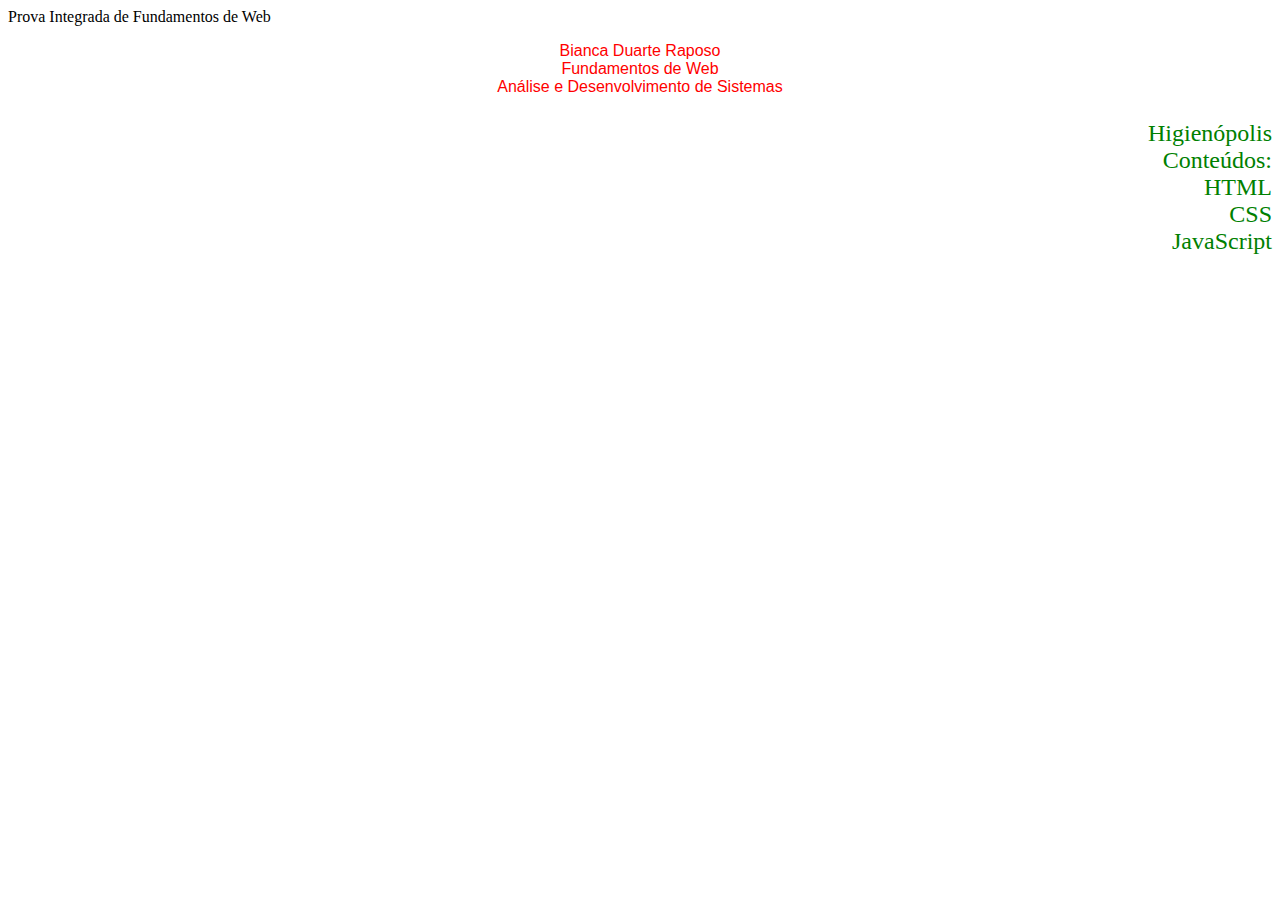
<file: 23-11/Projeto Bootstrap/prova.html>
<!DOCTYPE html>
<html>
  <head>
    <title>Avalição</title>
  </head>
  <body>
    <script type="text/javascript">
      document.write("Prova Integrada de Fundamentos de Web");
    </script>
    <p style="text-align: center; color: red; font-family: arial">
      Bianca Duarte Raposo <br />
      Fundamentos de Web<br />
      Análise e Desenvolvimento de Sistemas<br />
    </p>

    <p style="text-align: right; color: green; font-size: 24px">
      Higienópolis<br />

      Conteúdos:<br />
      HTML<br />
      CSS<br />
      JavaScript<br />
    </p>
  </body>
</html>
</file>
